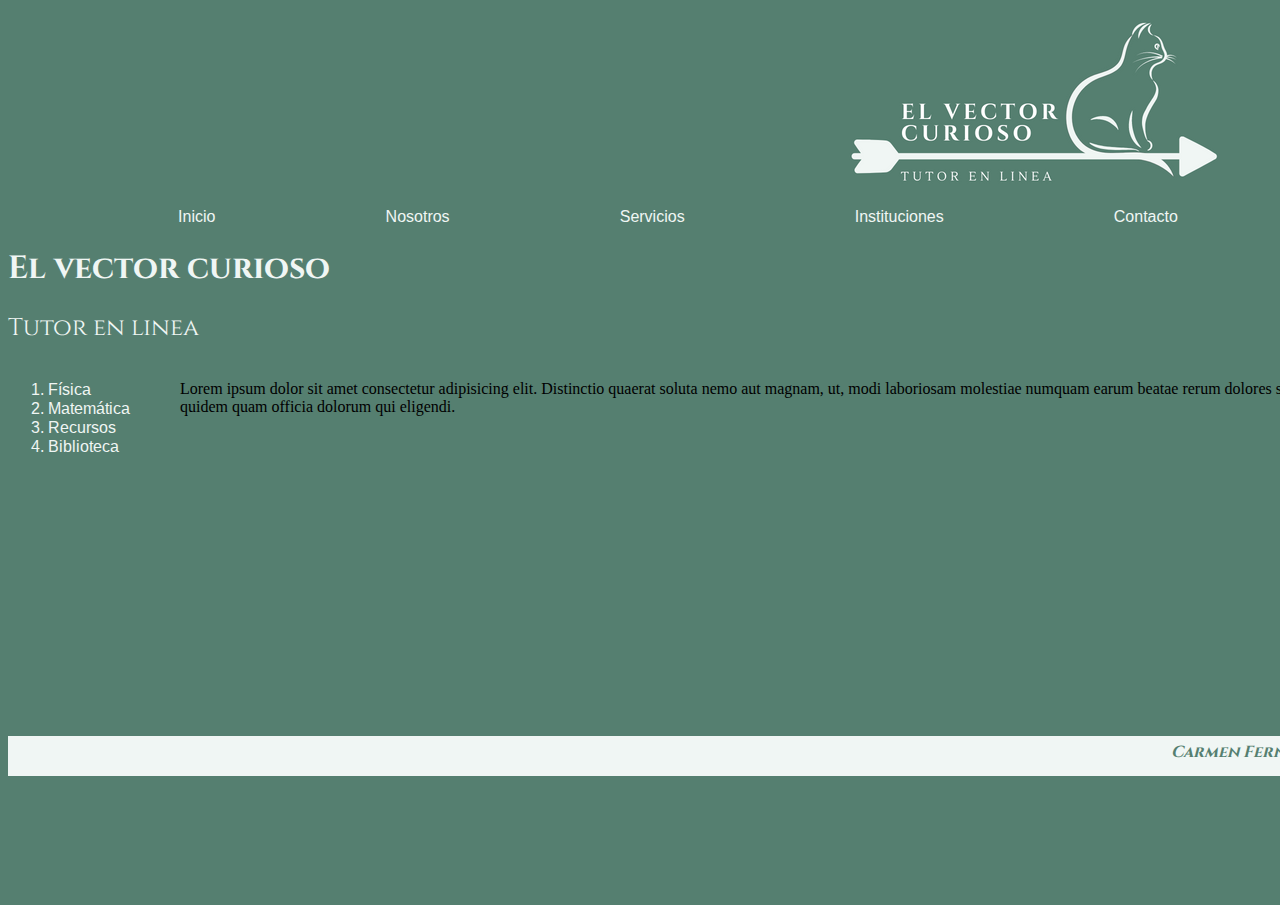
<file: index.html>
<!DOCTYPE html>
<html lang="en">

<head>
    <meta charset="UTF-8">
    <meta http-equiv="X-UA-Compatible" content="IE=edge">
    <meta name="viewport" content="width=device-width, initial-scale=1.0">
    <!-- Titulo y logito que se en en el navegador -->
    <title>Tutor en linea</title>
    <link rel="shortcut icon" href="Imagenes/Untitled design.png" type="image/x-icon">
    <!-- Aca llamo al css -->
    <link rel="stylesheet" href="estilos/estilos.css">

    <link rel="preconnect" href="https://fonts.googleapis.com">
    <link rel="preconnect" href="https://fonts.gstatic.com" crossorigin>
    <link
        href="https://fonts.googleapis.com/css2?family=Aboreto&family=Arimo:ital,wght@0,400;0,700;1,400;1,700&family=Cinzel:wght@400;700&display=swap"
        rel="stylesheet">

</head>

<body class="contenedor">

    <header class="header__contenedor">
        <!-- logo -->
        <div class="header__conteneddor__logo"></div>
        <!-- navegable -->
        <nav>
            <a href="index.html">Inicio</a>
            <a href="Paginas/nosotros.html">Nosotros</a>
            <a href="Paginas/servicios.html">Servicios</a>
            <a href="Paginas/instituciones.html">Instituciones</a>
            <a href="Paginas/contacto.html">Contacto</a>
        </nav>
        <!-- Titulo -->
        <h1 class="animacion">El vector curioso</h1>
        <h2>Tutor en linea</h2>

    </header>

    <main class="main__contenedor">

        <aside>
            <ul class="colorVerdeclaro">
                <li>Física</li>
                <li>Matemática</li>
                <li>Recursos</li>
                <li>Biblioteca</li>
            </ul>
        </aside>

        <div>
            <p>
            Lorem ipsum dolor sit amet consectetur adipisicing elit. Distinctio quaerat soluta nemo aut magnam, ut, modi laboriosam molestiae numquam earum beatae rerum dolores sed quidem quam officia dolorum qui eligendi.
            </p>
        </div>
            
    </main>


    <footer class="footer__contenedor">
        <p class="pie">Carmen Fernandez</p>
    </footer>
</body>

</html>
</file>
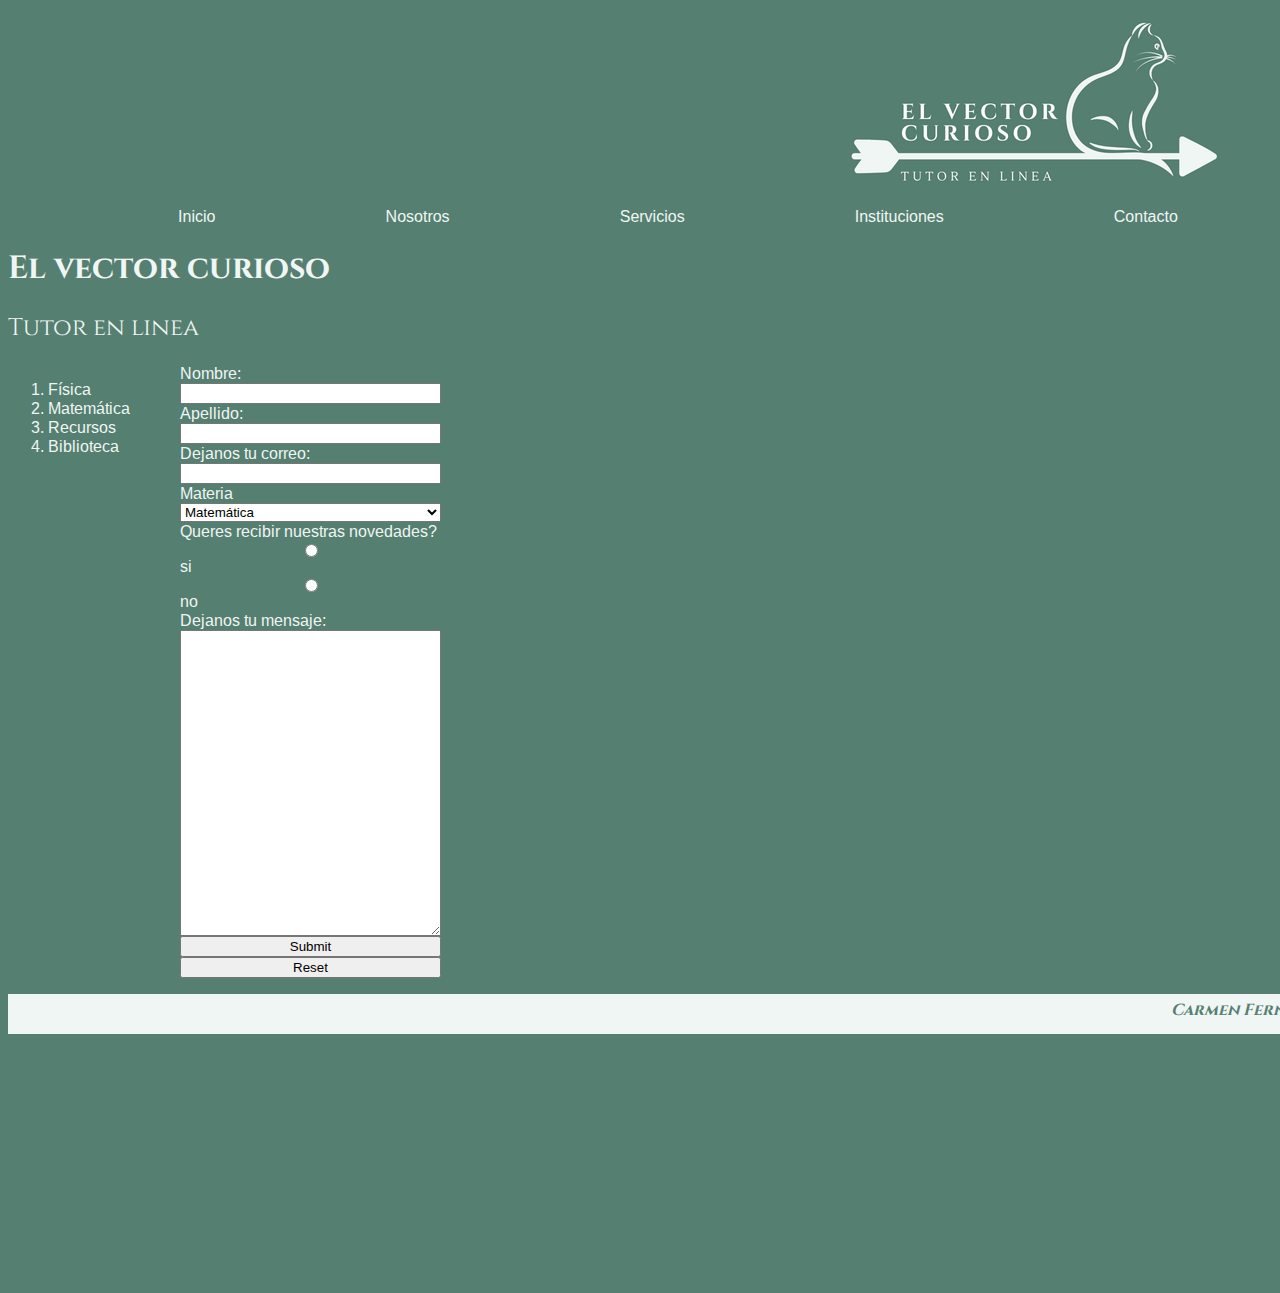
<file: Paginas/contacto.html>
<!DOCTYPE html>
<html lang="en">

<head>
    <meta charset="UTF-8">
    <meta http-equiv="X-UA-Compatible" content="IE=edge">
    <meta name="viewport" content="width=device-width, initial-scale=1.0">
    <title>Tutor en linea</title>
    <!-- Titulo y logito que se en en el navegador -->
    <title>Tutor en linea</title>
    <link rel="shortcut icon" href="../Imagenes/Untitled design.png" type="image/x-icon">
    <!-- Aca llamo al css -->
    <link rel="stylesheet" href="../estilos/estilos.css">
    <link rel="preconnect" href="https://fonts.googleapis.com">
    <link rel="preconnect" href="https://fonts.gstatic.com" crossorigin>
    <link
        href="https://fonts.googleapis.com/css2?family=Aboreto&family=Arimo:ital,wght@0,400;0,700;1,400;1,700&family=Cinzel:wght@400;700&display=swap"
        rel="stylesheet">

</head>

<body class="contenedor">

    <header class="header__contenedor">
        <!-- logo -->
        <div class="header__conteneddor__logo"></div>
        <!-- navegable -->
        <nav>
            <a href="../index.html">Inicio</a>
            <a href="nosotros.html">Nosotros</a>
            <a href="servicios.html">Servicios</a>
            <a href="instituciones.html">Instituciones</a>
            <a href="contacto.html">Contacto</a>
        </nav>
        <!-- Titulo -->
        <h1 class="animacion">El vector curioso</h1>
        <h2>Tutor en linea</h2>

    </header>

    <main class="main__contenedor">

        <aside>
            <ul class="colorVerdeclaro">
                <li>Física</li>
                <li>Matemática</li>
                <li>Recursos</li>
                <li>Biblioteca</li>
            </ul>
        </aside>

        <div>
            <form class="colorVerdeclaro">
                <!-- Campos de texto -->
                <label for="nombre">Nombre:</label>
                <input type="text" name="nombre">

                <label for="apellido">Apellido:</label>
                <input type="text" name="apellido">

                <label for="correo">Dejanos tu correo:</label>
                <input type="email" name="correo">

                <!-- Menu desplegable -->
                <label for="materia">Materia</label>
                <select name="materia">
                    <Option value="matematica">Matemática</Option>
                    <Option value="algebra">Algebra</Option>
                    <Option value="fisica">Física</Option>
                    <Option value="biofisica">Biofísica</Option>
                </select>

                <!-- Menu selector-->
                <label for="newsletter">Queres recibir nuestras novedades?</label>
                <input type="radio" value="1" name="newsletter">si
                <input type="radio" value="2" name="newsletter">no

                <label for="mensaje">Dejanos tu mensaje:</label>
                <textarea cols="30" rows="20" name="mensaje"></textarea>

                <input type="submit">
                <input type="reset">
            </form>

        </div>

    </main>


    <footer class="footer__contenedor">
        <p class="pie">Carmen Fernandez</p>
    </footer>
</body>

</html>
</file>
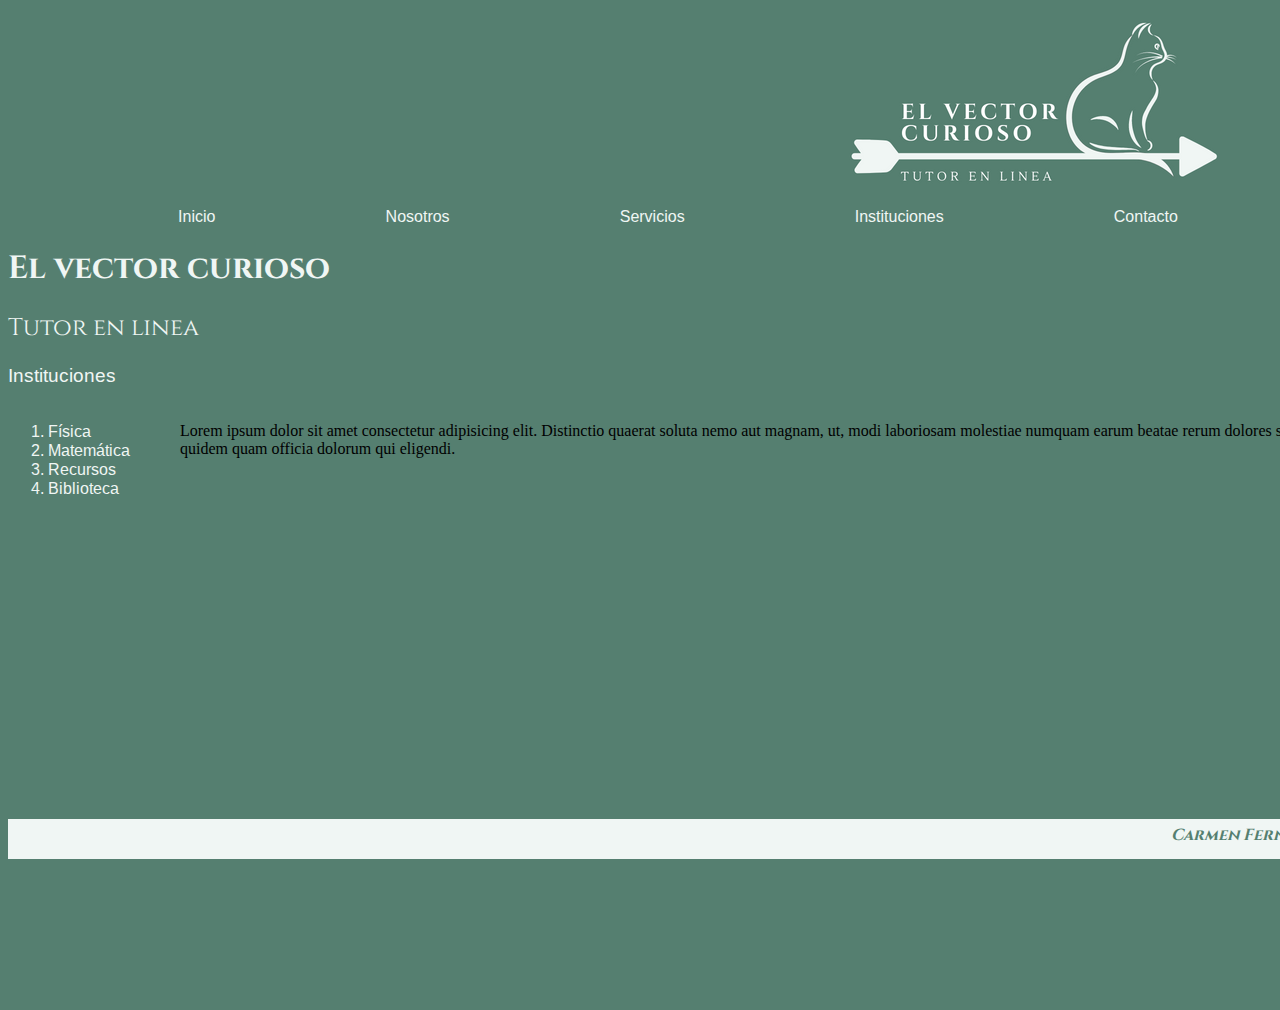
<file: Paginas/instituciones.html>
<!DOCTYPE html>
<html lang="en">

<head>
    <meta charset="UTF-8">
    <meta http-equiv="X-UA-Compatible" content="IE=edge">
    <meta name="viewport" content="width=device-width, initial-scale=1.0">
    <title>Document</title>
    <!-- Titulo y logito que se en en el navegador -->
    <title>Tutor en linea</title>
    <link rel="shortcut icon" href="../Imagenes/Untitled design.png" type="image/x-icon">
    <!-- Aca llamo al css -->
    <link rel="stylesheet" href="../estilos/estilos.css">
    <link rel="preconnect" href="https://fonts.googleapis.com">
    <link rel="preconnect" href="https://fonts.gstatic.com" crossorigin>
    <link
        href="https://fonts.googleapis.com/css2?family=Aboreto&family=Arimo:ital,wght@0,400;0,700;1,400;1,700&family=Cinzel:wght@400;700&display=swap"
        rel="stylesheet">
</head>

<body class="contenedor">

    <header class="header__contenedor">
        <!-- logo -->
        <div class="header__conteneddor__logo"></div>
        <!-- navegable -->
        <nav>
            <a href="../index.html">Inicio</a>
            <a href="nosotros.html">Nosotros</a>
            <a href="servicios.html">Servicios</a>
            <a href="instituciones.html">Instituciones</a>
            <a href="contacto.html">Contacto</a>
        </nav>
        <!-- Titulo -->
        <h1 class="animacion">El vector curioso</h1>
        <h2>Tutor en linea</h2>
        <h3>Instituciones</h3>

    </header>

    <main class="main__contenedor">

        <aside>
            <ul class="colorVerdeclaro">
                <li>Física</li>
                <li>Matemática</li>
                <li>Recursos</li>
                <li>Biblioteca</li>
            </ul>
        </aside>

        <div>
            <p>
            Lorem ipsum dolor sit amet consectetur adipisicing elit. Distinctio quaerat soluta nemo aut magnam, ut, modi laboriosam molestiae numquam earum beatae rerum dolores sed quidem quam officia dolorum qui eligendi.
            </p>
        </div>
            
    </main>


    <footer class="footer__contenedor">
        <p class="pie">Carmen Fernandez</p>
    </footer>
</body>
</html>
</file>
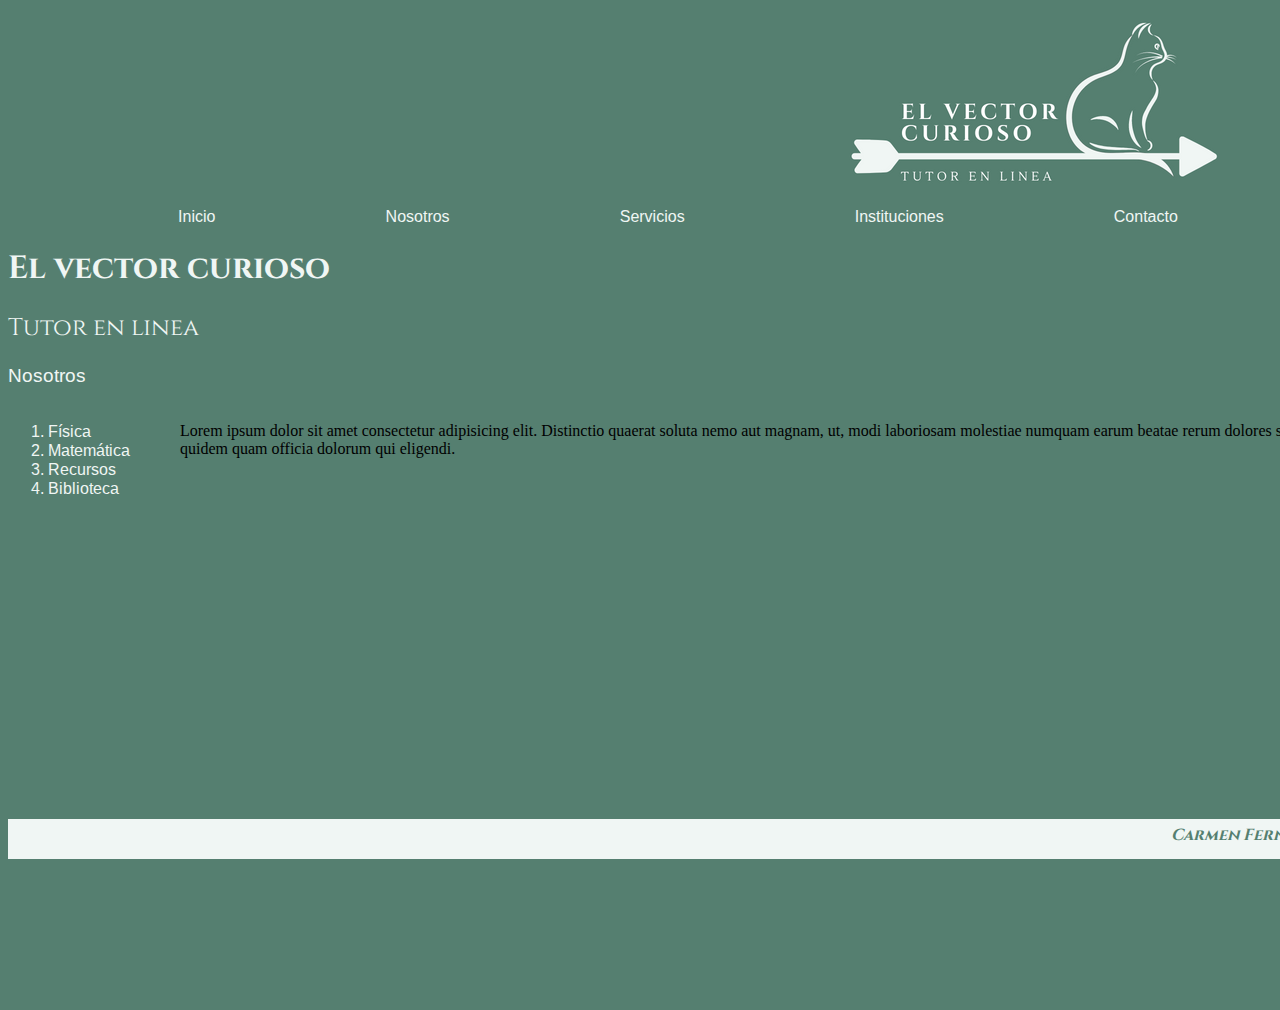
<file: Paginas/nosotros.html>
<!DOCTYPE html>
<html lang="en">

<head>
    <meta charset="UTF-8">
    <meta http-equiv="X-UA-Compatible" content="IE=edge">
    <meta name="viewport" content="width=device-width, initial-scale=1.0">
    <!-- Titulo y logito que se en en el navegador -->
    <title>Tutor en linea</title>
    <link rel="shortcut icon" href="../Imagenes/Untitled design.png" type="image/x-icon">
    <!-- Aca llamo al css -->
    <link rel="stylesheet" href="../estilos/estilos.css">
    <link rel="preconnect" href="https://fonts.googleapis.com">
    <link rel="preconnect" href="https://fonts.gstatic.com" crossorigin>
    <link
        href="https://fonts.googleapis.com/css2?family=Aboreto&family=Arimo:ital,wght@0,400;0,700;1,400;1,700&family=Cinzel:wght@400;700&display=swap"
        rel="stylesheet">

</head>

<body class="contenedor">

    <header class="header__contenedor">
        <!-- logo -->
        <div class="header__conteneddor__logo"></div>
        <!-- navegable -->
        <nav>
            <a href="../index.html">Inicio</a>
            <a href="nosotros.html">Nosotros</a>
            <a href="servicios.html">Servicios</a>
            <a href="instituciones.html">Instituciones</a>
            <a href="contacto.html">Contacto</a>
        </nav>
        <!-- Titulo -->
        <h1 class="animacion">El vector curioso</h1>
        <h2>Tutor en linea</h2>
        <h3>Nosotros</h3>

    </header>

    <main class="main__contenedor">

        <aside>
            <ul class="colorVerdeclaro">
                <li>Física</li>
                <li>Matemática</li>
                <li>Recursos</li>
                <li>Biblioteca</li>
            </ul>
        </aside>

        <div>
            <p>
            Lorem ipsum dolor sit amet consectetur adipisicing elit. Distinctio quaerat soluta nemo aut magnam, ut, modi laboriosam molestiae numquam earum beatae rerum dolores sed quidem quam officia dolorum qui eligendi.
            </p>
        </div>
            
    </main>

    <footer class="footer__contenedor">
        <p class="pie">Carmen Fernandez</p>
    </footer>
</body>

</html>
</file>
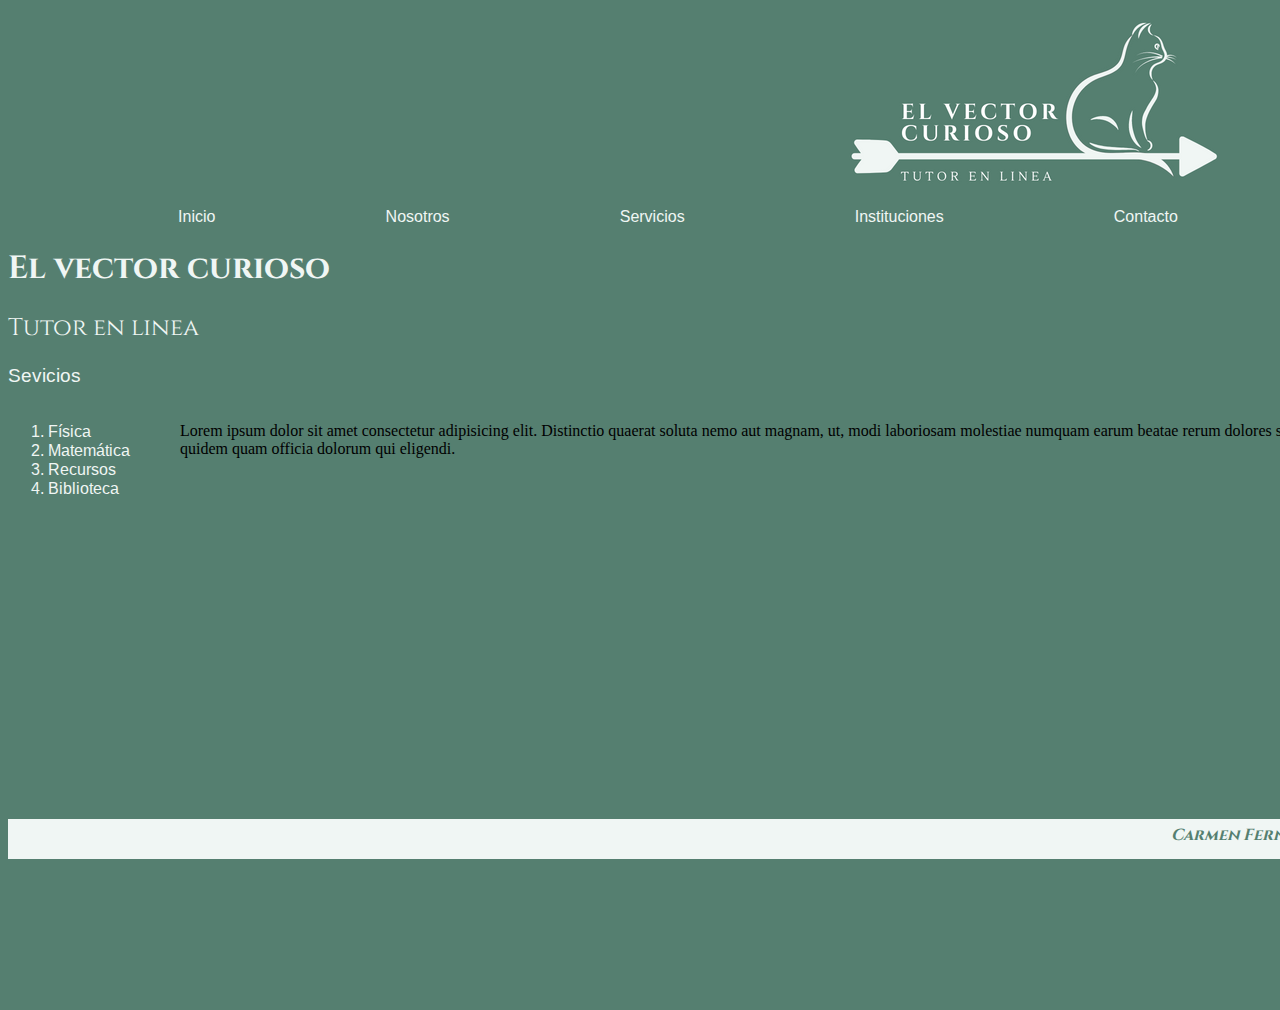
<file: Paginas/servicios.html>
<!DOCTYPE html>
<html lang="en">

<head>
    <meta charset="UTF-8">
    <meta http-equiv="X-UA-Compatible" content="IE=edge">
    <meta name="viewport" content="width=device-width, initial-scale=1.0">
    <!-- Titulo y logito que se en en el navegador -->
    <title>Tutor en linea</title>
    <link rel="shortcut icon" href="../Imagenes/Untitled design.png" type="image/x-icon">
    <!-- Aca llamo al css -->
    <link rel="stylesheet" href="../estilos/estilos.css">
    <link rel="preconnect" href="https://fonts.googleapis.com">
    <link rel="preconnect" href="https://fonts.gstatic.com" crossorigin>
    <link
        href="https://fonts.googleapis.com/css2?family=Aboreto&family=Arimo:ital,wght@0,400;0,700;1,400;1,700&family=Cinzel:wght@400;700&display=swap"
        rel="stylesheet">

<body class="contenedor">

    <header class="header__contenedor">
        <!-- logo -->
        <div class="header__conteneddor__logo"></div>
        <!-- navegable -->
        <nav>
            <a href="../index.html">Inicio</a>
            <a href="nosotros.html">Nosotros</a>
            <a href="servicios.html">Servicios</a>
            <a href="instituciones.html">Instituciones</a>
            <a href="contacto.html">Contacto</a>
        </nav>
        <!-- Titulo -->
        <h1 class="animacion">El vector curioso</h1>
        <h2>Tutor en linea</h2>
        <h3>Sevicios</h3>

    </header>

    <main class="main__contenedor">

        <aside>
            <ul class="colorVerdeclaro">
                <li>Física</li>
                <li>Matemática</li>
                <li>Recursos</li>
                <li>Biblioteca</li>
            </ul>
        </aside>

        <div>
            <p>
                Lorem ipsum dolor sit amet consectetur adipisicing elit. Distinctio quaerat soluta nemo aut magnam, ut,
                modi laboriosam molestiae numquam earum beatae rerum dolores sed quidem quam officia dolorum qui
                eligendi.
            </p>
        </div>

    </main>

    <footer class="footer__contenedor">
        <p class="pie">Carmen Fernandez</p>
    </footer>
</body>

</html>
</file>
<file: estilos/estilos.css>
html{
    font-size: 62,5%;
}

.contenedor{
    display: grid;
    background-color: #557F70;
    grid-template-columns: 1fr; 
    grid-template-rows: 0.5fr 1fr 0.5fr;
    grid-template-areas: 
                        "header"
                        "main"
                        "footer";
}

.header__contenedor{
    grid-area: header;
}

.header__contenedor nav{
    display: flex;
    flex-direction: row;
    flex-wrap: wrap;
    justify-content: space-evenly;
}

.header__conteneddor__logo{
    background-image: url(../imagenes/logobanner.png);
    width: 1150px; /* ANCHO */
    height: 200px; /* ALTO */
    transform: translate(100px,0px);
}

.main__contenedor{
    grid-area: main;
    display: flex;
    flex-direction: row;
}

.main__contenedor ul{
    display: flex;
    flex-direction: column;
}

.main__contenedor div{
    padding-left: 50px;
}
.main__contenedor form{
    display: flex;
    flex-direction: column;
}
.footer__contenedor{
    grid-area: footer;
} 

h1{
    color: #f0f6f4;
    font-family: 'Cinzel', serif;
}
h2{
    color: #f0f6f4;
    font-family: 'Cinzel', serif;
    font-weight: lighter;
}
h3{
    color: #f0f6f4;
    font-family: 'Arimo', sans-serif;
    font-weight: lighter;
}
.colorVerdeclaro{
    color: #f0f6f4;
    font-family: 'Arimo', sans-serif;
}

a{
    color:#f0f6f4;
    font-family: Arial, Helvetica, sans-serif;
    text-decoration: none;
    text-align: center;
}

.menu{
    width: 200px; /* ANCHO */
    height: 100px; /* ALTO */
}
ul{
    list-style-type:n;
    font-family: 'Arimo', sans-serif;
}
.pie{
    width: 1330px; /* ANCHO */
    height: 30px; /* ALTO */
    position: relative;
    bottom: 0px;
    color:#557F70;
    font-weight:bold;
    font-style: italic;
    font-family: 'Cinzel', serif;
    text-align: right;
    background-color: #f0f6f4;
    padding-top: 5px;
    padding-right: 0px;
    padding-bottom: 5px;
    padding-left: 0px;
    margin-right: 10px;
}

@media screen and (max-width:768px) {
    .header__conteneddor__logo{
        background-image: url(../imagenes/Logo.png);
        background-repeat: no-repeat;
        width: 500px; /* ANCHO */
        height: 400px; /* ALTO */
        display: inline-block;
        transform: translate(450px,0px);
    }
    
} 

@keyframes aparecer{
    0%{
        opacity: 0;
    }
    50%{
        opacity: 50;
    }
    100%{
        opacity: 100;
    }
}

.animacion{
    animation-name: aparecer;
    animation-duration: 10s;
    animation-delay: 2s;
    animation-iteration-count: infinite;
    animation-timing-function: linear;
}

/* esto es un ID */
#colorFondo{
    background-color: #557F70; 
}
</file>
